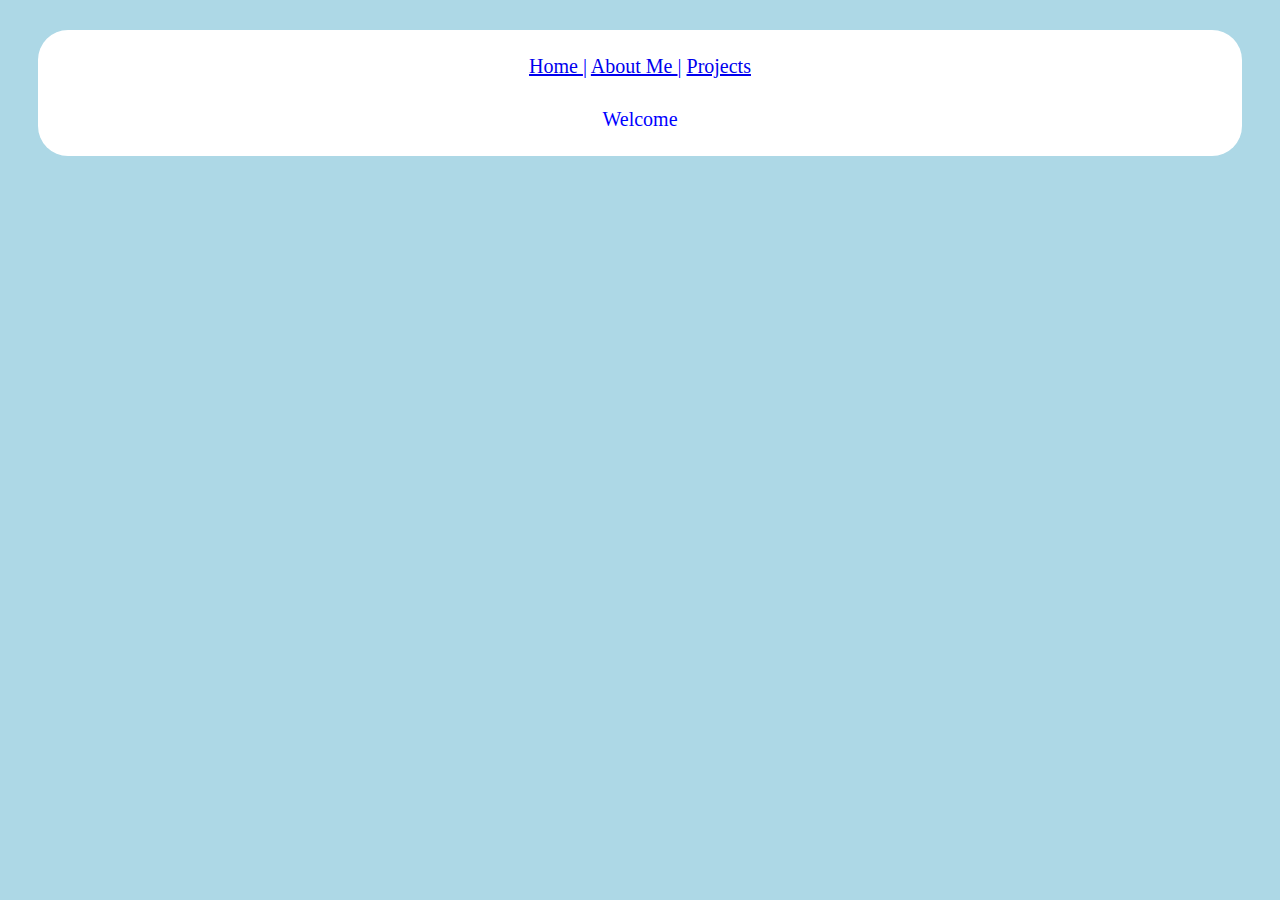
<file: index.html>
<html>
	<head>
		<title>Welcome</title>
		<link rel="stylesheet" type="text/css" href="style.css">
	</head>
	<body>
		<div id="container">
			<nav>
				<a href="index.html">
					Home
				</a>
				|
				<a href="aboutme.html">
					About Me
				</a>
				|
				<a href="project.html">
					Projects
				</a>
			</nav>
			Welcome
		</div>
	</body>
</html>
</file>
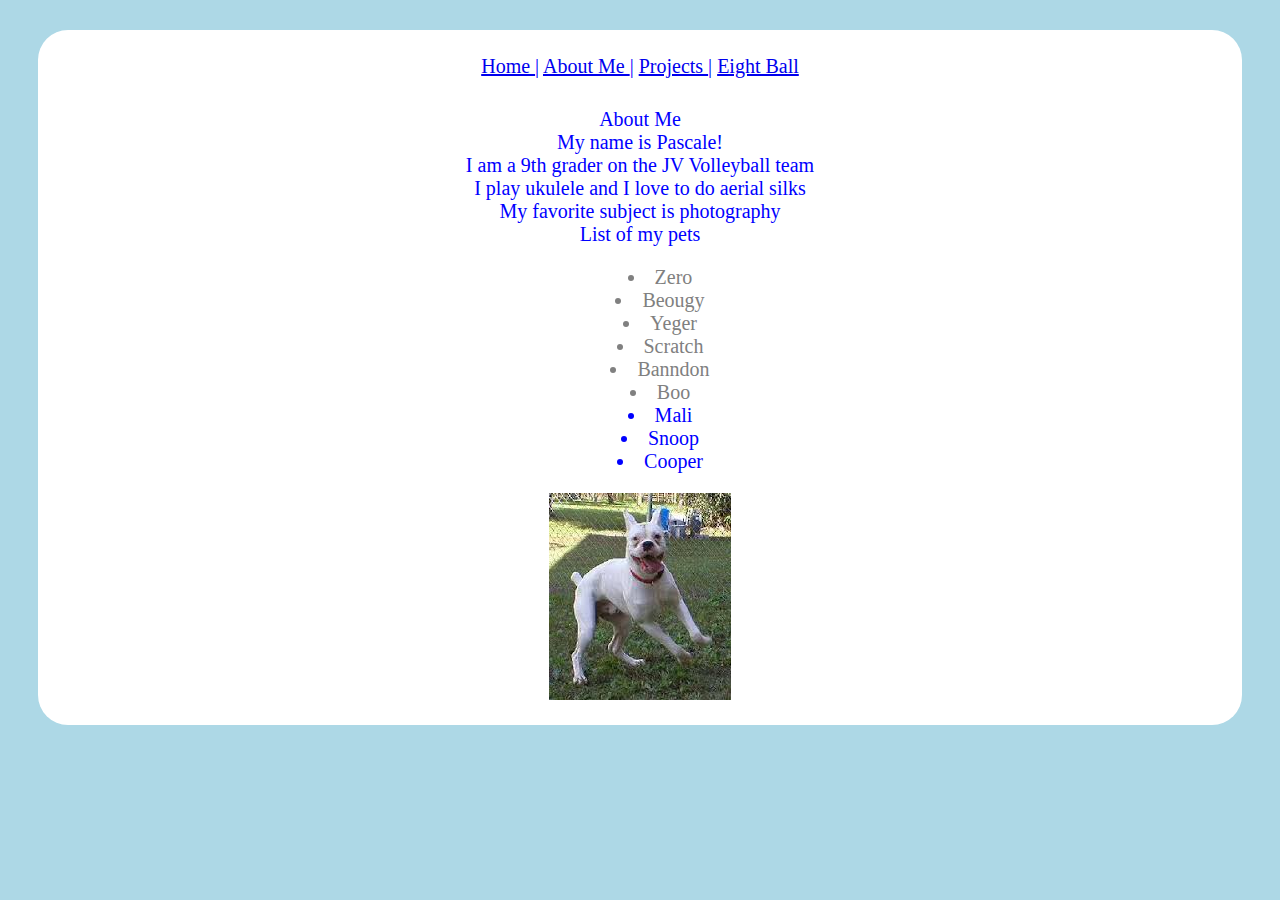
<file: aboutme 2.html>
<html>
	<head>
		<title>About Me</title>
		<link rel="stylesheet" type="text/css" href="style.css">
	</head>
	<body  style="background-color:lightblue;color:white;font-size:20px;text-align:center;">
		<div id="container">
		<nav>
			<a href="index.html">
				Home
			<a/>
			|
			<a href="aboutme.html">
			About Me
			</a>
			|
			<a href="project.html">
				Projects
			</a>
			|
			<a href="eightball.html">
				Eight Ball
			</a>

		</nav>
		<section >
			About Me
		</section>
		<section>
			My name is Pascale!
		</section>
		<section>
			I am a 9th grader on the JV Volleyball team
		</section>
		<section>
			I play ukulele and I love to do aerial silks
		</section>
		<section>
			My favorite subject is photography
		</section>
		<section>
		List of my pets
		<ul id="list">
			<li class="colorBullet">Zero</li>
			<li class="colorBullet">Beougy</li>
			<li class="colorBullet">Yeger</li>
			<li class="colorBullet">Scratch</li>
			<li class="colorBullet">Banndon</li>
			<li class="colorBullet">Boo</li>
			<li>Mali</li>
			<li>Snoop</li>
			<li>Cooper</li>
		</ul>
		</section>
		<section>
			<img src="boo.jpg"/>
		</section>
		</div>
	</body>
</html>
</file>
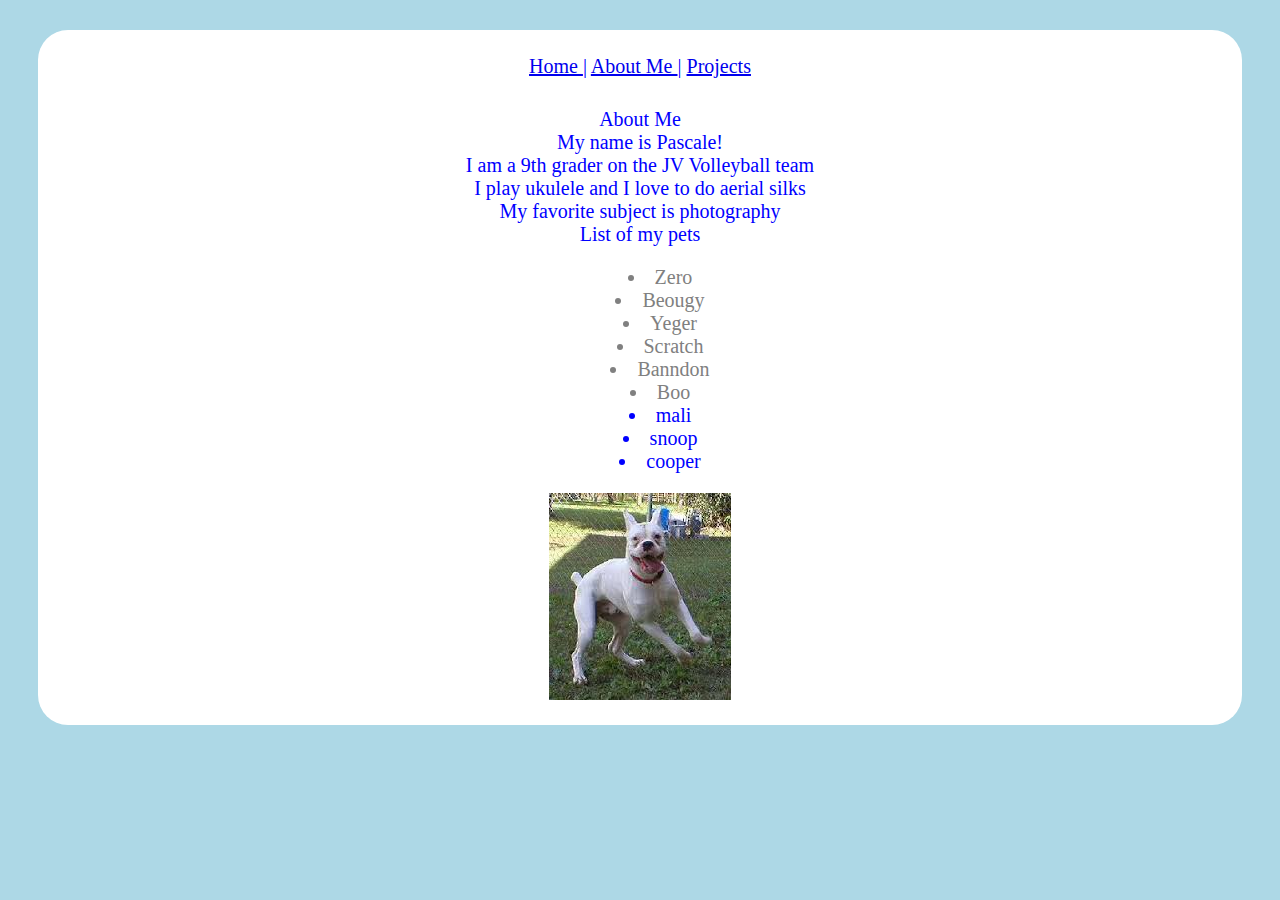
<file: aboutme.html>
<html>
	<head>
		<title>About Me</title>
		<link rel="stylesheet" type="text/css" href="style.css">
	</head>
	<body  style="background-color:lightblue;color:white;font-size:20px;text-align:center;">
		<div id="container">
		<nav>
			<a href="index.html">
				Home
			<a/>
			|
			<a href="aboutme.html">
			About Me
			</a>
			|
			<a href="project.html">
				Projects
			</a>
		</nav>
		<section >
			About Me
		</section>
		<section>
			My name is Pascale!
		</section>
		<section>
			I am a 9th grader on the JV Volleyball team
		</section>
		<section>
			I play ukulele and I love to do aerial silks
		</section>
		<section>
			My favorite subject is photography
		</section>
		<section>
		List of my pets
		<ul id="list">
			<li class="colorBullet">Zero</li>
			<li class="colorBullet">Beougy</li>
			<li class="colorBullet">Yeger</li>
			<li class="colorBullet">Scratch</li>
			<li class="colorBullet">Banndon</li>
			<li class="colorBullet">Boo</li>
			<li>mali</li>
			<li>snoop</li>
			<li>cooper</li>
		</ul>
		</section>
		<section>
			<img src="boo.jpg"/>
		</section>
		</div>
	</body>
</html>
</file>
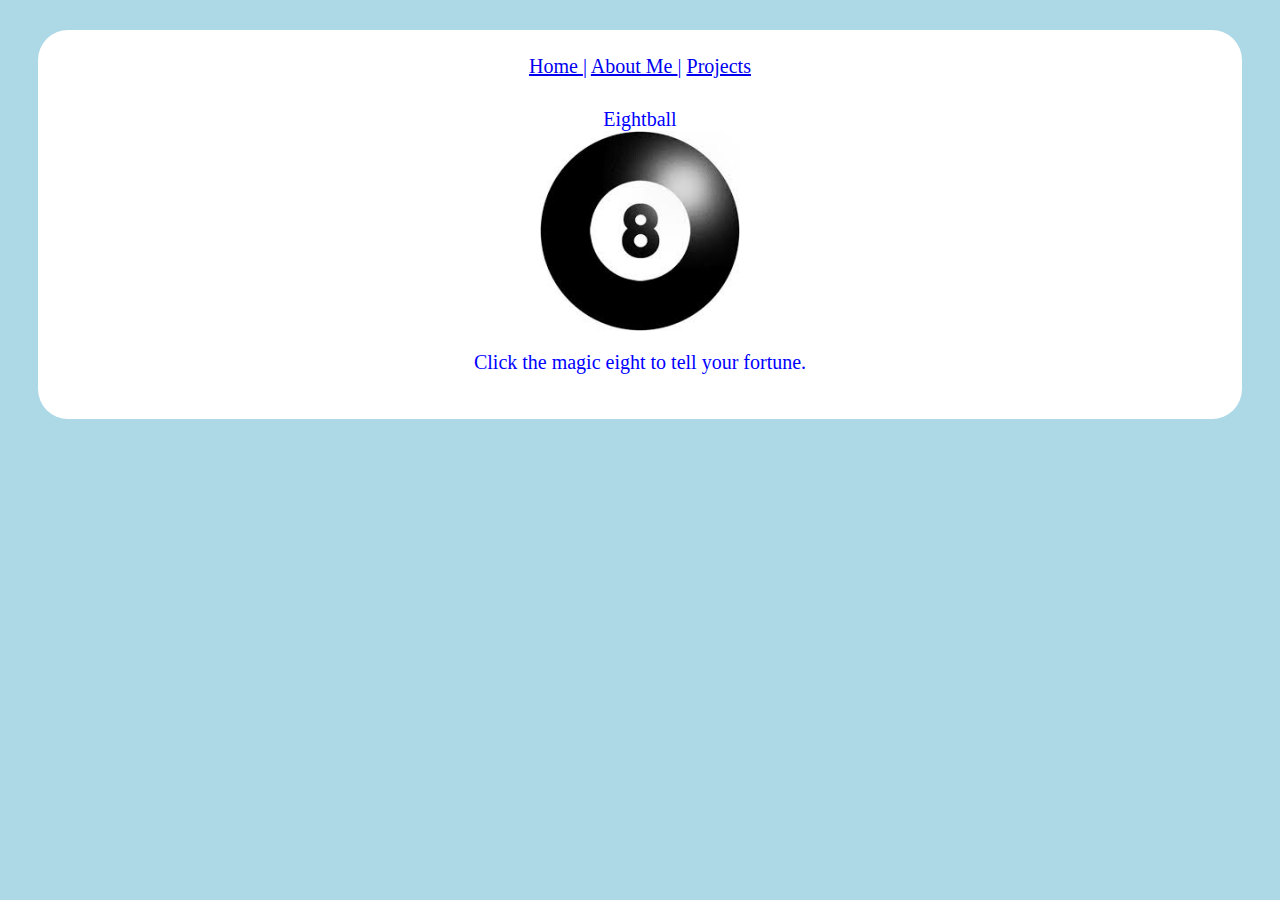
<file: eightball.html>
<html>
	<head>
		<title>Eightball</title>
		<link rel="stylesheet" type="text/css" href="style.css">
		<script src="main.js"></script>
	</head>
	<body>
		<div id="container">
			<nav>
				<a href="index.html">
					Home
				</a>
				|
				<a href="aboutme.html">
					About Me
				</a>
				|
				<a href="project.html">
					Projects
				</a>
			</nav>
			Eightball
			<section>
				<img style="height:200px;" id="8ball" src="8ball.jpg" onclick="shake8Ball();" />
				<p id="results"> 
					Click the magic eight to tell your fortune.
				</p>
			</section>
		</div>
	</body>
</html>
</file>
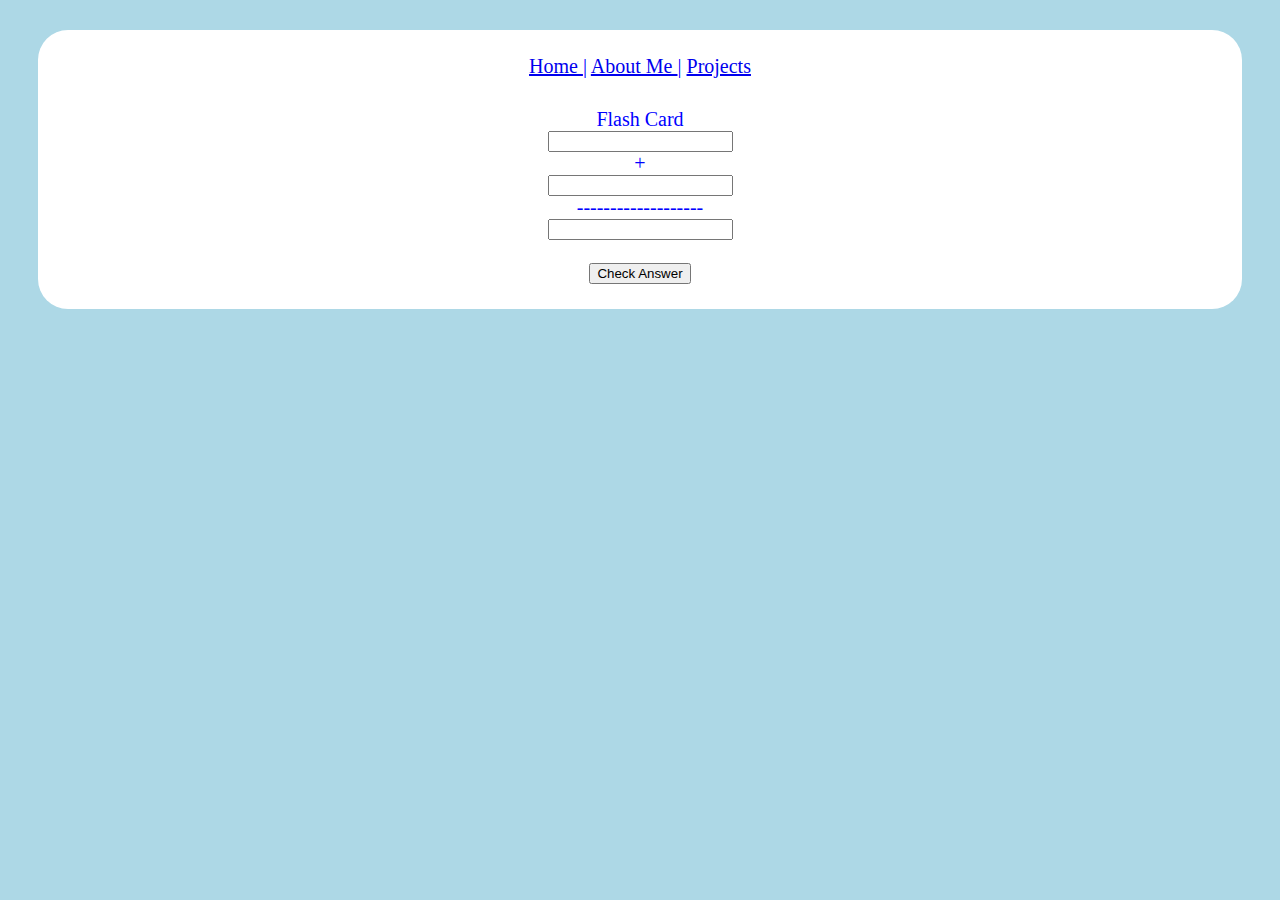
<file: Flashcard.html>
<html>
	<head>
		<title>Flash Card</title>
		<link rel="stylesheet" type="text/css" href="style.css">
		<script src="flashcards.js"></script>
	</head>
	<div id="container">
			<nav>
				<a href="index.html">
					Home
				</a>
				|
				<a href="aboutme.html">
					About Me
				</a>
				|
				<a href="project.html">
					Projects
				</a>
			</nav>
			Flash Card
			<br>
			<input type="text" id="operand1" />
			<br>
			+
			<br>
			<input type="text" id="operand2" />
			<br>
			-------------------
			<br>
			<input type="text" id="answer" />
			<br>
			<br>
			<input type="button" onclick="addNumbers();" id="checkanswer" value="Check Answer" />
		</div>
	</body>
</html>
</file>
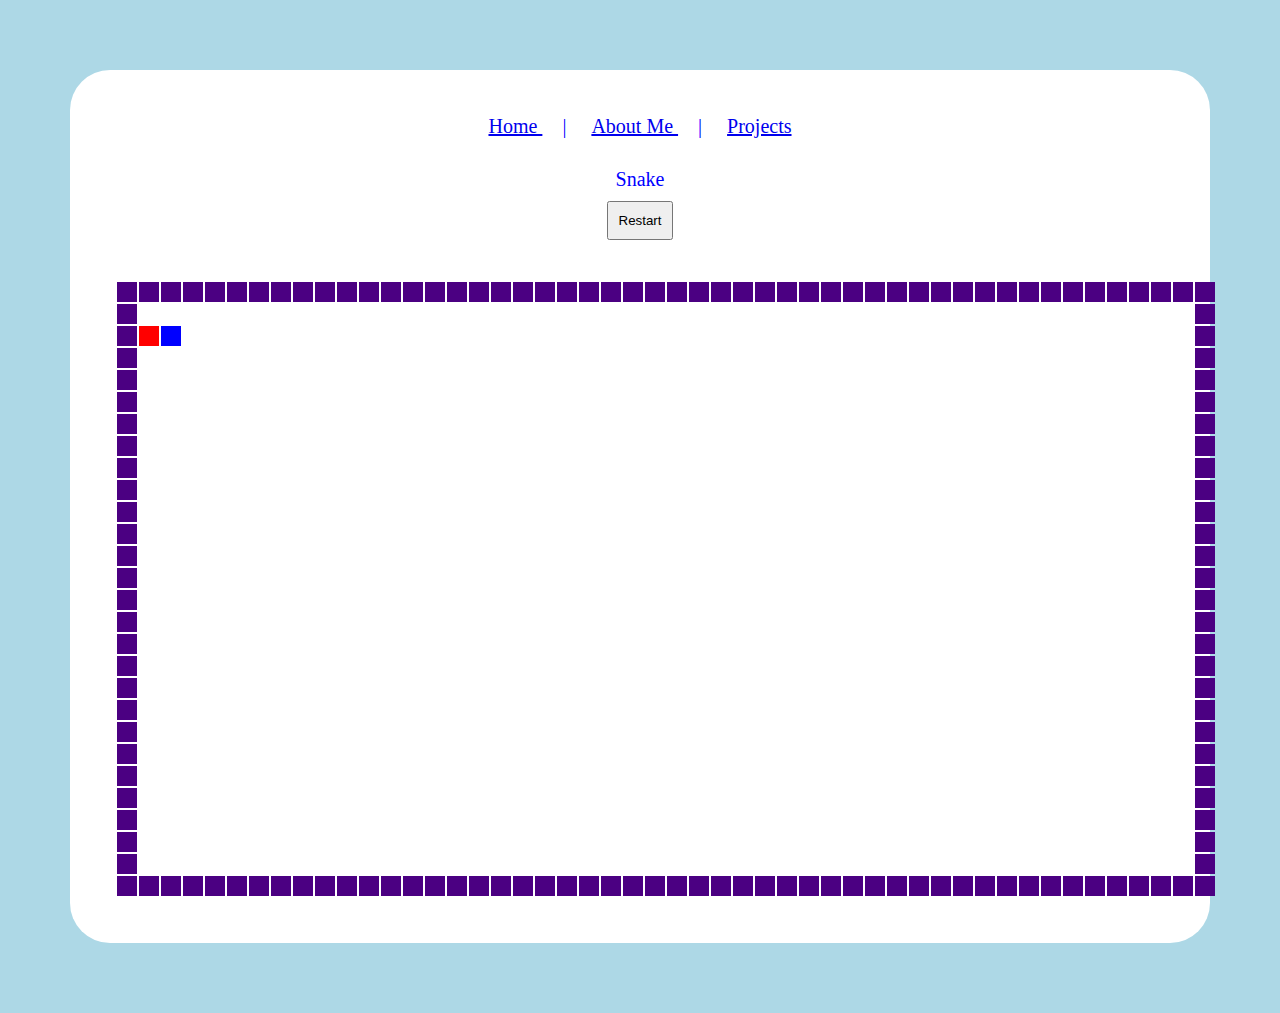
<file: snake.html>
<html> 
	<head> 
    	<title>Pascale, Georgie, and Ruby's project</title>
    	<link rel="stylesheet" type="text/css" href="snake2.css">
    <meta charset="utf-8"> 
    <meta name="viewport" content="width=device-width"> 
    <title>JS Bin</title> 
    <link rel="stylesheet" href="snake.css"> 
</head> 
<body>  
   <div id="container">
    <nav>
      <a href="index.html">
        Home
      </a>
      |
      <a href="aboutme.html">
        About Me
      </a>
      |
      <a href="project.html">
        Projects
      </a>
    </nav>
   			<section>
   				Snake
          <br/>
        <input type="button" value="Restart" onclick="resetGame()" />
   			</section>
    <script src="snake.js"></script> 
</body> 
</html>
</file>
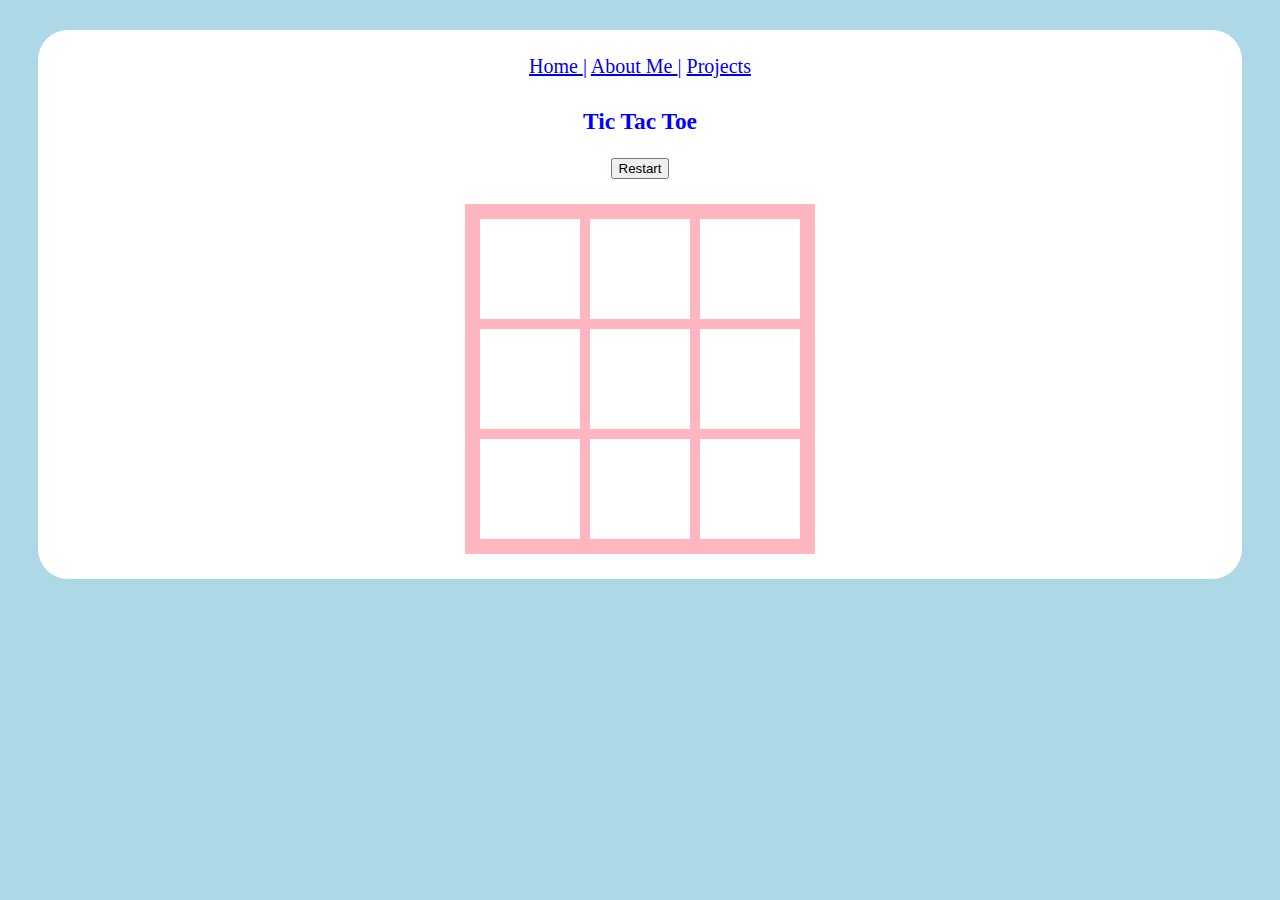
<file: tictactoe.html>
<html>
	<head>
		<title>Tic Tac Toe</title>
		<link rel="stylesheet" type="text/css" href="style.css">
		<script src="main.js"></script>
	</head>
	<body>
		<div id="container">
			<nav>
				<a href="index.html">
					Home
				</a>
				|
				<a href="aboutme.html">
					About Me
				</a>
				|
				<a href="project.html">
					Projects
				</a>
			</nav>
			<section>
				<h3 id="ColorOfHeading.html">Tic Tac Toe</h3>
				<input type="button" onclick="clearAll()" value="Restart" />
				<div id="board">
					<div id="r1c1" onclick="turn('r1c1');" class="box"></div>
					<div id="r1c2" onclick="turn('r1c2');" class="box"></div>
					<div id="r1c3" onclick="turn('r1c3');" class="box"></div>
					<div id="r2c1" onclick="turn('r2c1');" class="box"></div>
					<div id="r2c2" onclick="turn('r2c2');" class="box"></div>
					<div id="r2c3" onclick="turn('r2c3');" class="box"></div>
					<div id="r3c1" onclick="turn('r3c1');" class="box"></div>
					<div id="r3c2" onclick="turn('r3c2');" class="box"></div>
					<div id="r3c3" onclick="turn('r3c3');" class="box"></div>
				</div>
			</section>
		</div>
	</body>
</html>
</file>
<file: style.css>
body{
		background-color:lightblue;
		color:white;font-size:20px;
		text-align:center;
}

nav{
		margin-bottom:30px;
}

#container{
		background-color:white;
		color:blue;
		margin:30px;
		padding:25px;
		border-radius:30px;
		text-align:center;
}
#list{
	list-style-position:inside;				`
}

.colorBullet{
	color:grey;
}

#board{
	border-color:lightpink;
	width:330px;
	height:330px;
	border-style:solid;
	border-width:10px;
	margin-left:auto;
	margin-right:auto;
	margin-top:25px;

}

.box{
	border-color:lightpink;
	height:100px;
	width:100px;
	border-style:solid;
	border-width:5px;
	float:left;
	font-size:34px;
	vertical-align:middle;
	line-height:100px;
	color:pink;
}
</file>
<file: snake2.css>
body{
		background-color:lightblue;
		color:white;
		text-align:center; 
}
a:link{
		background-color:lightblue;
		background-color:white;
}
a:visited{
		background-color:lightblue;
		background-color:white;
}

#container{
		background-color:white;
		color:blue;
		font-size:20px;
		margin:30px;
		padding:25px;
		border-radius:40px;
		text-align:center; 
}
#canvas{
		background-color:lightblue;
		margin:20px;
		padding:50px;
}
</file>
<file: snake.css>
*{ 
    padding:10; 
    margin:10; 
} 
body{ 
    background-color:lightblue; 
} 
td{ 
    width:20px; 
    height:20px; 
} 
.blank{ 
    background-color:blank; 
} 
.snake{ 
    background-color:blue; 
} 
.wall{ 
    background-color:indigo; 
} 
.fruit{ 
    /*background-image: url("mouse.jpg");*/
    background-color:red;
}
</file>
